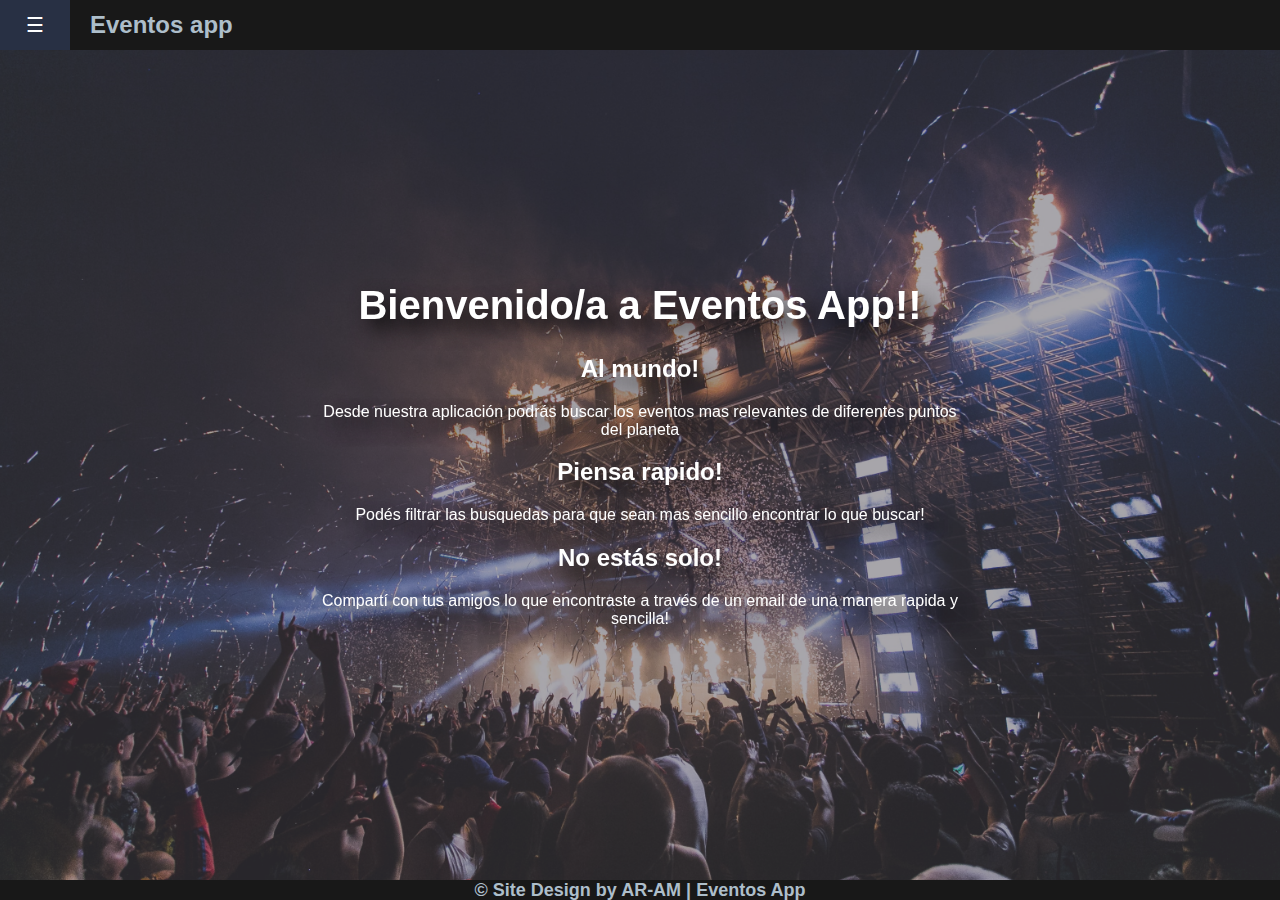
<file: index.html>
<html>
  <head>
    <meta
      charset="UTF-8"
      name="viewport"
      content="width=device-width, initial-scale=1.0"
    />
    <title>Eventos</title>
    <link rel="stylesheet" href="css/global.css" />
    <link rel="stylesheet" href="css/home.css" />
    <link
      rel="stylesheet"
      href="https://cdnjs.cloudflare.com/ajax/libs/animate.css/4.1.1/animate.min.css"
    />
    <script src="./js/menu.js"></script>
  </head>

  <body>
    <!-- header -->
    <div class="header">
      <header>
        <ul class="header-menu">
          <li class="header-logo">
            <button class="openbtn" onclick="openMenu()">☰</button>
            <div id="menu" class="sidepanel">
              <a
                href="javascript:void(0)"
                class="closebtn"
                onclick="closeMenu()"
                >×</a
              >
              <a href="./index.html">Home</a>
              <a href="pages/events.html">Eventos</a>
              <a href="pages/contact.html">Contacto</a>
              <a href="pages/history.html">Historial</a>
            </div>
          </li>
          <li class="header-title">Eventos app</li>
        </ul>
      </header>
    </div>
    <div class="bg-image">

      </div>
      <div class="animate__animated animate__fadeIn bg-text">
        <h1>Bienvenido/a a Eventos App!!</h1>
        <h2>Al mundo!</h2>
        <p>
          Desde nuestra aplicación podrás buscar los eventos mas relevantes de
          diferentes puntos del planeta
        </p>
        <h2>Piensa rapido!</h2>
        <p>
          Podés filtrar las busquedas para que sean mas sencillo encontrar lo que
          buscar!
        </p>
        <h2>No estás solo!</h2>
        <p>
          Compartí con tus amigos lo que encontraste a través de un email de una
          manera rapida y sencilla!
        </p>
      </div> 
        </div>
   
  </body>

  <!-- footer -->
  <footer>
    <h2 class="footer-title">&copy; Site Design by AR-AM | Eventos App</h2>
  </footer>
</html>
</file>
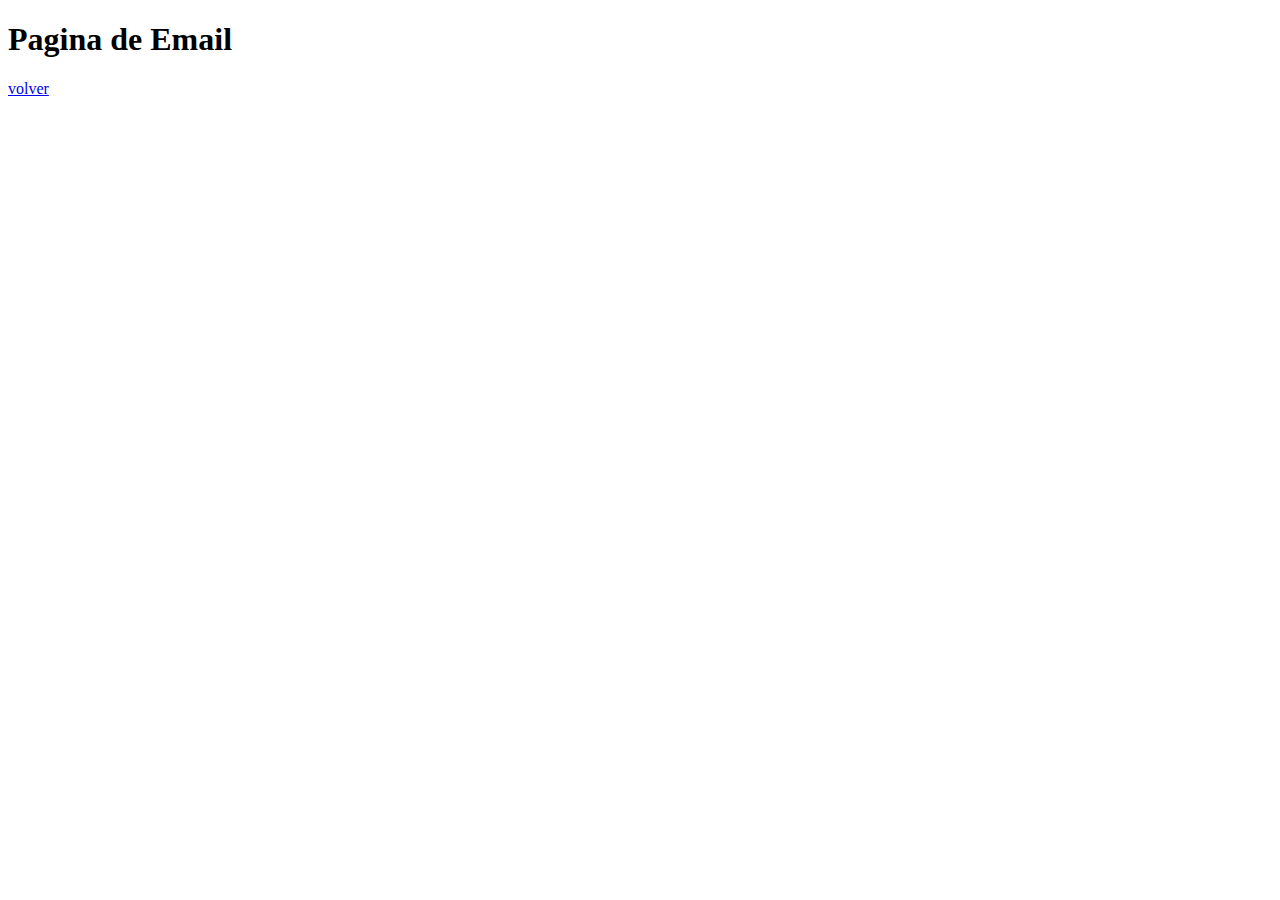
<file: pages/enviado.html>
<!DOCTYPE html>
<html lang="es">
<head>
    <meta charset="UTF-8">
    <meta name="viewport" content="width=device-width, initial-scale=1.0">
    <meta http-equiv="X-UA-Compatible" content="ie=edge">
    <title>MENSAJE</title>
</head>
<body>
    <h1>Pagina de Email</h1>
    <a href="share.html">volver</a>
</body>
</html>
</file>
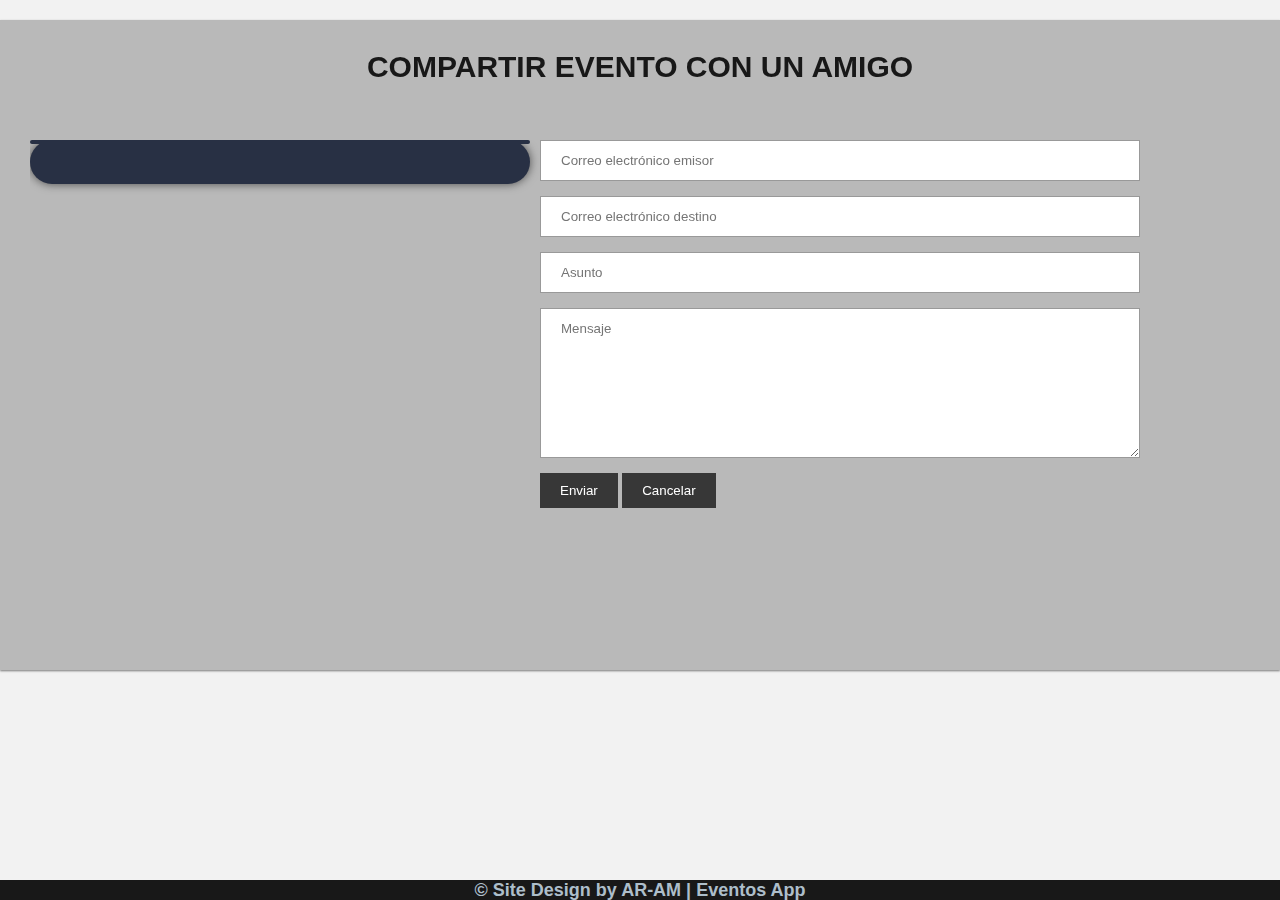
<file: pages/share.html>
<html>
  <head>
    <meta charset="UTF-8" />
    <title>Compartir</title>
    <meta name="viewport" content="width=device-width, initial-scale=1.0">
    <link rel="stylesheet" href="../css/global.css" />
    <link rel="stylesheet" href="../css/share.css" />
    <script
      src="https://code.jquery.com/jquery-3.5.1.min.js"
      integrity="sha256-9/aliU8dGd2tb6OSsuzixeV4y/faTqgFtohetphbbj0="
      crossorigin="anonymous"
    ></script>
    <script src="../js/service.js"></script>
    <script src="../js/share.js"></script>

  </head>

<body>

  <div class="contenedor">
    <div class="contenedor-title">
      <h1>COMPARTIR EVENTO CON UN AMIGO</h1>
    </div>

    <div class="contenido">
      <!--------------- MUESTRO LA INFO DE LOS EVENTOS -------------------------->  

        <div id="infoCard" class="cards">
            <div class="infoEventCard-header">
            </div>
            <div class="infoEventCard-body">
            </div>  
        </div>
        <!-------------------------------- FORMULARIO -------------------------->

        <form action="" method="GET" class="formulario" onsubmit="return validarFormulario();">
            <input type="text" name="correo_E" placeholder="Correo electrónico emisor" id="correo_E">
            <input type="text" name="correo_D" placeholder="Correo electrónico destino" id="correo_D">
            <input type="text" name="asunto" placeholder="Asunto" id="asunto">
            <textarea name="mensaje" id="mensaje" placeholder="Mensaje"></textarea>
            
            <input class="formulario__botones" type="button" onclick="validarFormulario(); sendMail();" value="Enviar">
            <input class="formulario__botones" type="button" onclick="alertaCancelar();" value="Cancelar">
            
            
        </form>

    </div>

</div>
    <script src="../js/enviroment.js"></script>
    

</body>
<!-- footer -->
  <footer>
    <h2 class="footer-title">&copy; Site Design by AR-AM | Eventos App</h2>
  </footer>

</html>
</file>
<file: css/global.css>
/* 
global.css:
    -Contiene las clases que se utilizan en todas las paginas
*/
:root {
  --colorPrimario: #181818;
  --colorSecundario: #283044;
  --colorTerciario: #b9b9b9;
}

html {
  width: 100%;
  height: 100%;
  margin: 0;
  padding: 0;
  font-family: "TMSans-Regular", Helvetica, Arial, sans-serif;
  color: #adbeca;
}
body {
  width: 100%;
  height: 100%;
  position: fixed;
  margin: 0;
  background-color: #514c57;
}

/* header*/
.header {
  position: fixed;
  width: 100%;
  height: 50px;
  top: 0;
  background: var(--colorPrimario);
}
.header-menu {
  margin: 0;
  padding: 0;
}
.header-logo {
  float: left;
  width: 70px;
  height: 100%;
  background: var(--colorSecundario);
  background-repeat: no-repeat;
  background-size: 70px 70px;
}
.header-title {
  float: left;
  margin-left: 20px;
  height: 100%;
  display: flex;
  justify-content: center;
  align-items: center;
  font-size: x-large;
  font-weight: bold;
}
.header-contact {
  float: right;
  display: flex;
  justify-content: center;
  align-items: center;
  width: 70px;
  height: 100%;
  background: var(--colorSecundario);
}

/* footer */
.footer-title {
  height: 20px;
  width: 100%;
  position: fixed;
  bottom: 0;
  margin: 0;
  text-align: center;
  font-weight: bold;
  font-size: large;
  background-color: var(--colorPrimario);
}

/* menu */
.sidepanel {
  width: 0;
  position: fixed;
  z-index: 1;
  height: 100%;
  top: 0;
  left: 0;
  background-color: var(--colorPrimario);
  overflow-x: hidden;
  transition: 0.5s;
  padding-top: 60px;
}

.sidepanel a {
  padding: 8px 8px 8px 32px;
  text-decoration: none;
  font-size: 20px;
  color: #818181;
  display: block;
  transition: 0.3s;
}

.sidepanel a:hover {
  color: #f1f1f1;
}

.sidepanel .closebtn {
  position: absolute;
  top: 0;
  right: 25px;
  font-size: 36px;
}

.openbtn {
  font-size: 20px;
  cursor: pointer;
  background-color: var(--colorPrimario);
  color: white;
  padding: 0;
  width: 100%;
  height: 100%;
  border: none;
}

.openbtn:hover {
  background-color: var(--colorSecundario);
}
</file>
<file: css/home.css>
.bg-image {
  margin-top: 50px;
  background-image: url("../img/portada.jpg");
  background-color: #cccccc;
  height: 100%;
  background-position: center;
  background-repeat: no-repeat;
  background-size: cover;
  position: relative;
  opacity: 0.5;
  z-index: -1;
}
.bg-text {
  text-align: center;
  position: fixed;
  top: 50%;
  left: 50%;
  transform: translate(-50%, -50%);
  color: white;
  z-index: -1;
  text-shadow: 10px 10px 20px black; 
}

.bg-text h1{
  font-size: 40px;
}
</file>
<file: css/share.css>
/* 
share.css:
    -Contiene las clases que se utilizan solo en la pagina de "Compartir"
*/



/* estilos  */

/* estilos generales */
*{
    padding: 0;
    margin: 0;
    box-sizing: border-box;
}

a{
    text-decoration: none;
}

.alert{
    display: block;
    padding: 12px 20px;
    background: #f8d7da;
    color: #721c24;
    margin-bottom: 10px;
    border: 1px solid #f5c6cb;
}

body{
    background: #f2f2f2;
    font-family: 'Open Sans',sans-serif;
    font-size: 16px;
}

.contenedor{
    
    background: var(--colorTerciario);
    padding: 30px;
    margin: 20px auto;
    box-shadow: 0px 1px 2px rgba(0, 0, 0, .5);
}

.contenedor h1{
    font-size: 30px;
    font-weight: 600;
    text-align: center;
    margin-bottom: 25px;
    color: var(--colorPrimario);
}

.contenido{
    display: flex;
    width: 100%;
    overflow: hidden;
    flex-wrap: wrap;
}

.contenido .infoCard{
    width: 50%;
    height: 500px;
    background: var(--colorSecundario);
    
}
.contenido .formulario{
    width: 50%;
    height: 500px;
    
}

.formulario__botones {
    background: rgba(0,0,0,0.7);
    color: white;
    padding: 10px 20px;
    cursor: pointer;
    border: none;
}

.contenedor-title{
    height: 10%;
    
    text-align: center;
    font-family: Arial, Helvetica, sans-serif;
}
    


/* Card con info del evento */


.cards {
    background: var(--colorSecundario);
    display: flex;
    flex-direction: column;
    width: 500px;
    height: 95%;
    justify-content: space-evenly;
    border-radius: 25px;
    box-shadow: 0 0 10px 0 rgba(0, 0, 0, 0.6);
}

.cards .infoEventCard-header {
    padding: 2px 16px;
    background-color: var(--colorSecundario);
    color: white;
    display: flex;
    border-radius: 25px;
    text-align: center;
  }

.cards .infoEventCard-body {padding: 20px 16px;}


/* ===========================================
Estilos del formulario
============================================== */

.formulario{
    padding-left: 10px;
}

.formulario input[type='text'],
.formulario textarea{
    width: 100%;
    margin-bottom: 15px;
    padding: 12px 20px;
    border: 1px solid #999;
    color: #999;
    font-family: 'Open Sans',sans-serif;
    font-weight: 400;
    outline: 0;
}

.formulario textarea{
    max-width: 100%;
    min-width: 100%;
    min-height: 150px;
    max-height: 200px;
}

.formulario input[type='text']:focus,
.formulario textarea:focus{
    border: 1px solid #9415cf;
}

.formulario button{
    padding: 12px 30px;
    border: transparent;
    background: var(--colorSecundario);
    color: #fff;
    cursor: pointer;
    float: right;
}

/* ===========================================
Fin Estilos del formulario
============================================== */

@media (max-width: 520px){
   .contenedor{
       padding: 40px 20px;
   }

   .contenido .info,
   .contenido .formulario{
       width: 100%;
       padding: 0px;
   }

   .contenido .info{
       margin-bottom: 30px;
   }
   
}

@media (max-width: 800px){
  
    .contenido .info,
    .contenido .formulario{
        width: 100%;
        padding: 0px;
    }
 
    .contenido .info{
        margin-bottom: 30px;
    }
 }
</file>
